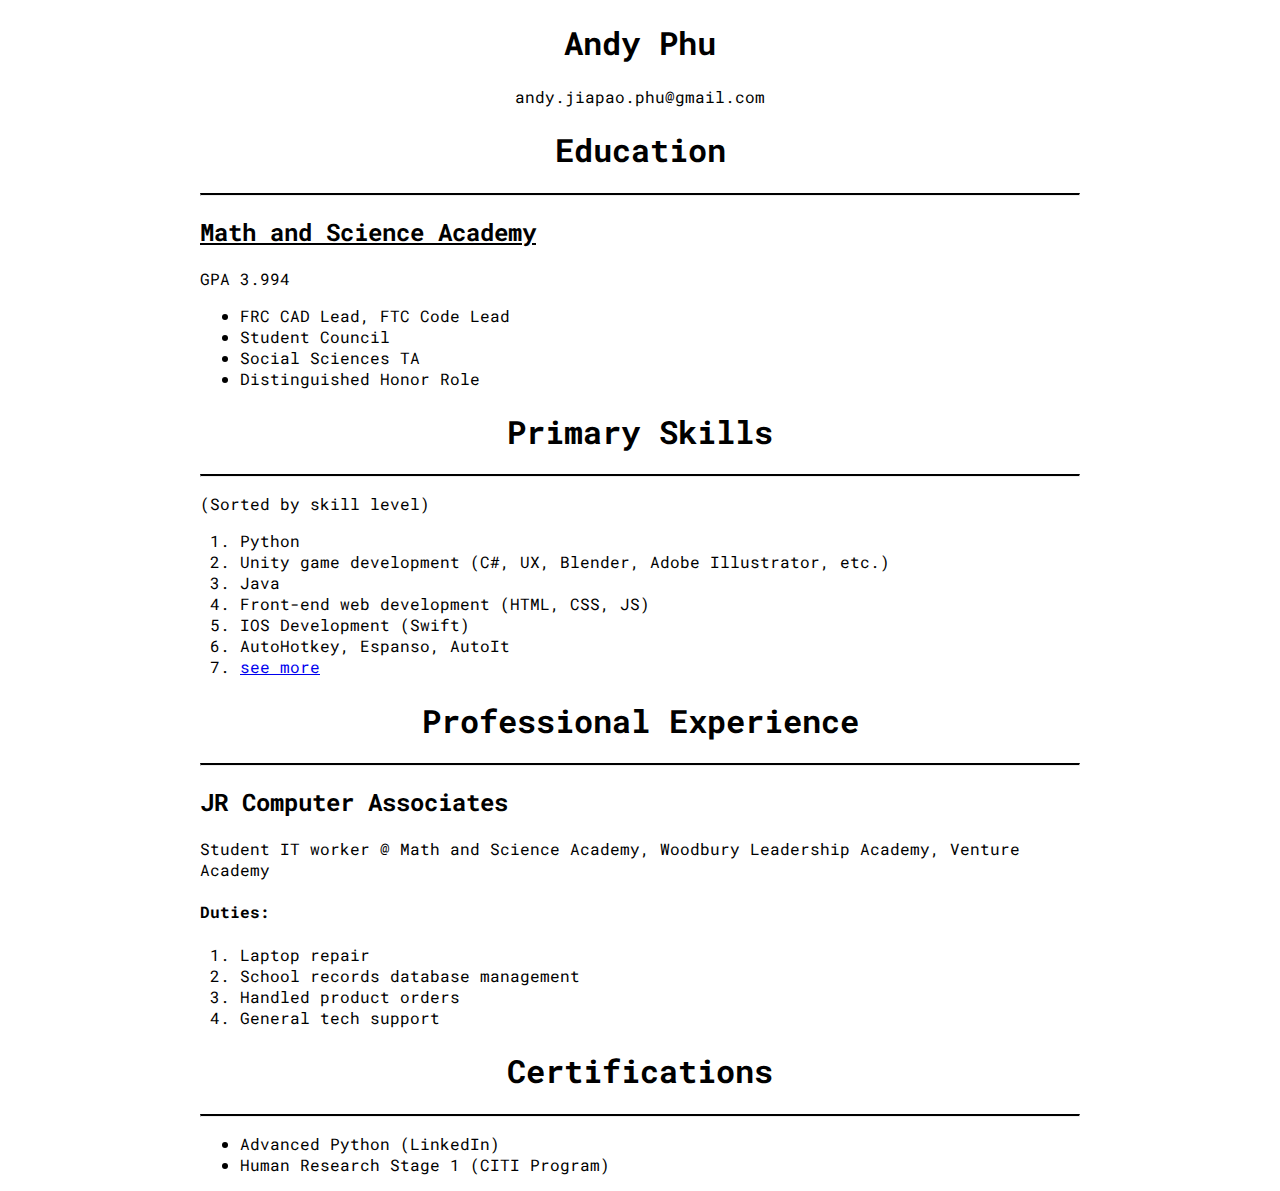
<file: index.html>
<!DOCTYPE html>
<html lang="en">
<head>
  <meta charset="UTF-8">
  <meta http-equiv="X-UA-Compatible" content="IE=edge">
  <meta name="viewport" content="width=device-width, initial-scale=1.0">
  <link rel = "stylesheet" href="style.css">
  
  <link rel="preconnect" href="https://fonts.googleapis.com">
  <link rel="preconnect" href="https://fonts.gstatic.com" crossorigin>
  <link href="https://fonts.googleapis.com/css2?family=Roboto+Mono:ital,wght@0,400;1,700&display=swap" rel="stylesheet">
  <title>Andy Phu</title>
</head>
<body>
  <script src = "script.js"></script>

  <div class = "letter-paper-padding">


    <h1>Andy Phu</h1>
    <p class="center">andy.jiapao.phu@gmail.com</p>
  

    <h1>Education</h1>
    <hr class = "solid">
    <h2><a class="blind-link" href="https://www.mnmsa.org//">Math and Science Academy</a></h2>
    <p title = "Transcript available upon request">GPA 3.994</p>
    <ul>
      <li title = "I was the Computer Aided Design lead of Fighting Calculators 2175 for 2021-2023, and the Programming lead for My Favorite Team 17287 for 2019-2022">FRC CAD Lead, FTC Code Lead</li>
      <li>Student Council</li>
      <li>Social Sciences TA</li>
      <li>Distinguished Honor Role</li>
    </ul>


    <h1>Primary Skills</h1>
    <hr class = "solid">
    <p>(Sorted by skill level)</p>
    <ol>
      <li>Python</li>
      <li>Unity game development (C#, UX, Blender, Adobe Illustrator, etc.) </li>
      <li>Java</li>
      <li>Front-end web development (HTML, CSS, JS)</li>
      <li>IOS Development (Swift)</li>
      <li>AutoHotkey, Espanso, AutoIt </li>
      <li><a href = "in-progress.html">see more</a></li> <!--TODO: link to proper page-->
    </ol>



    <h1>Professional Experience</h1>
    <hr class = "solid">
    <h2>JR Computer Associates</h2>
    <p>Student IT worker @ Math and Science Academy, Woodbury Leadership Academy, Venture Academy</p>
    <h4>Duties:</h4>
    <ol>
      <li>Laptop repair</li>
      <li>School records database management</li>
      <li>Handled product orders</li>
      <li>General tech support</li>
    </ol>

    <h1>Certifications</h1>
    <hr class = "solid">
    <ul>
      <li>Advanced Python (LinkedIn)</li>
      <li>Human Research Stage 1 (CITI Program)</li>
    </ul>

  </div>

</body>
</html>
</file>
<file: fizzbuzz.html>
<!DOCTYPE html>
<html lang="en">
<head>
    <meta charset="UTF-8">
    <meta http-equiv="X-UA-Compatible" content="IE=edge">
    <meta name="viewport" content="width=device-width, initial-scale=1.0">
    <link rel = "stylesheet" href="todo/todo.css">
    <link rel = "stylesheet" href="style.css">
    <script src = "todo/todo.js"></script>
  
    <link rel="preconnect" href="https://fonts.googleapis.com">
    <link rel="preconnect" href="https://fonts.gstatic.com" crossorigin>
    <link href="https://fonts.googleapis.com/css2?family=Roboto+Mono:ital,wght@0,400;1,700&display=swap" rel="stylesheet">
    <title>Andy Phu</title>
</head>
<body>
    <div class="centered">
        
        <p class = "red">Fizz Buzz!</p>  
        <iframe title ="FizzBuzzTest" class = "mobile" src="https://replit.com/@MaliciousSoap/FizzBuzzTest?embed=true" allowfullscreen ></iframe>
    </div>
</body>
</file>
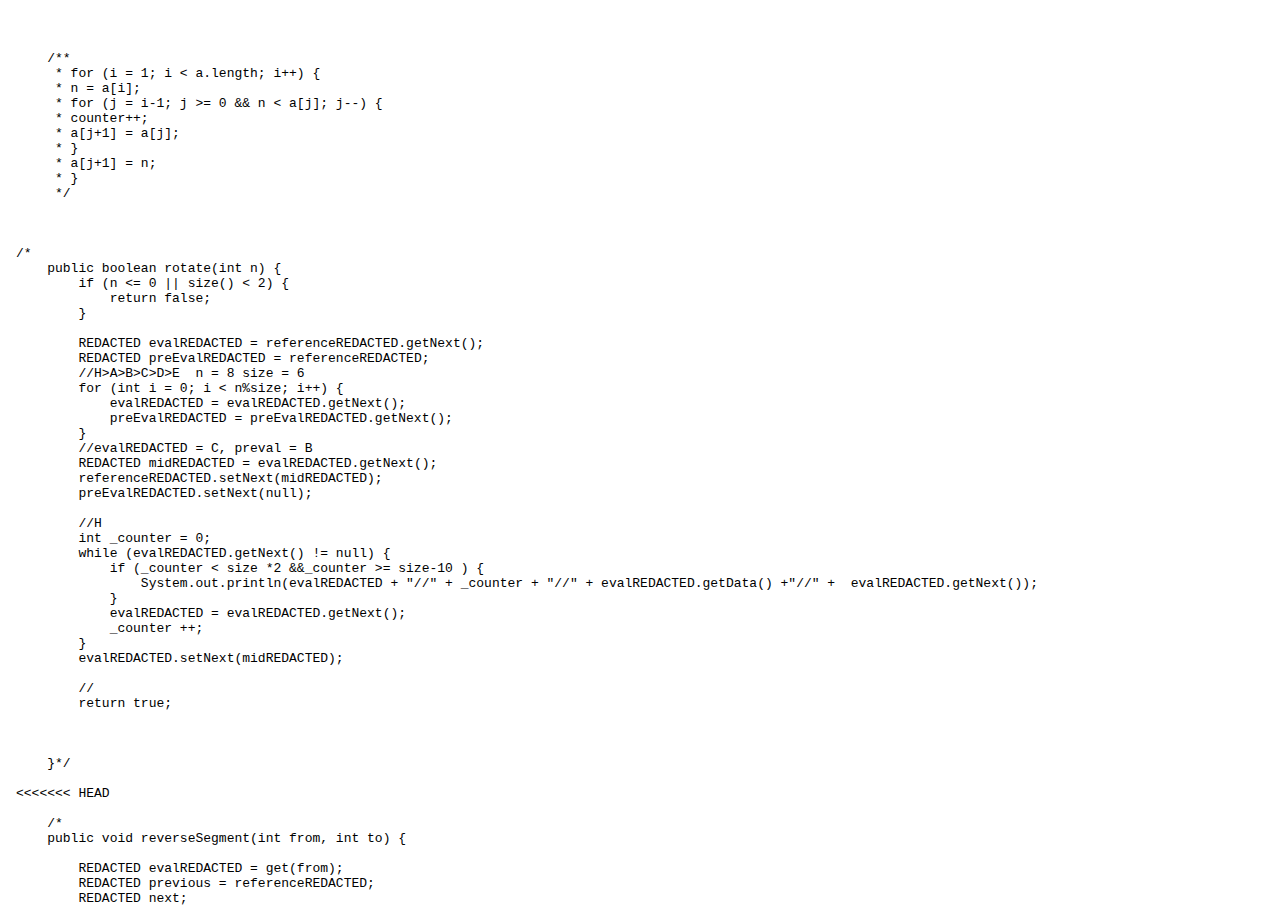
<file: graveyard.html>
<!DOCTYPE html>
<html lang="en">
<head>
    <meta charset="UTF-8">
    <meta http-equiv="X-UA-Compatible" content="IE=edge">
    <meta name="viewport" content="width=device-width, initial-scale=1.0">
    <link rel="stylesheet" href = "graveyard/graveyard.css">
    <title>The Graveyard</title>
</head>
<body>
    <object data="graveyard/graveyard.txt" type="text/plain" class="text-display">
    <a href="graveyard/graveyard.txt">No Support?</a>
    </object>
</body>
</html>
</file>
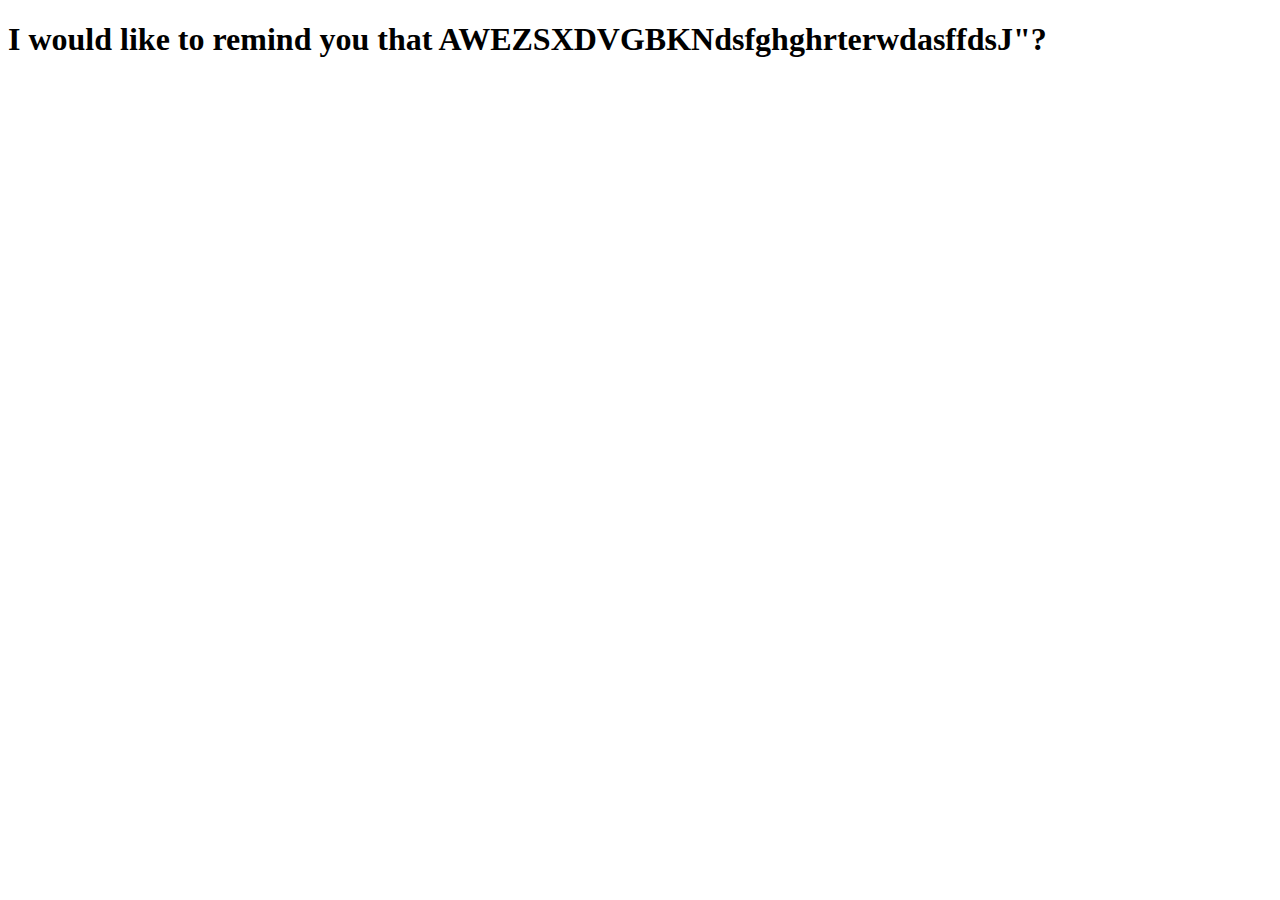
<file: HAWHAW.html>
<!DOCTYPE html>
<html>
  <head>
      <meta charset= "utf-8" >
      <meta name "viewport" content="width=device-width, initial-scale=1">

       <title>DUm DUM STINKY DUMB DUMB</title>
  </head>

  <body>
      <script>
          alert("Today's date is " + Date()); 
       
          alert("YES");
          alert("YESe");
          alert("YES");
          alert("YEeS");
          alert("YES");
          alert("e");
          alert("YES");
          alert("YEeS");
          alert("YEeeS");
          
      </script>
      <h1>I would like to remind you that AWEZSXDVGBKNdsfghghrterwdasffdsJ"?
      </h1>
  </body>
</html>
</file>
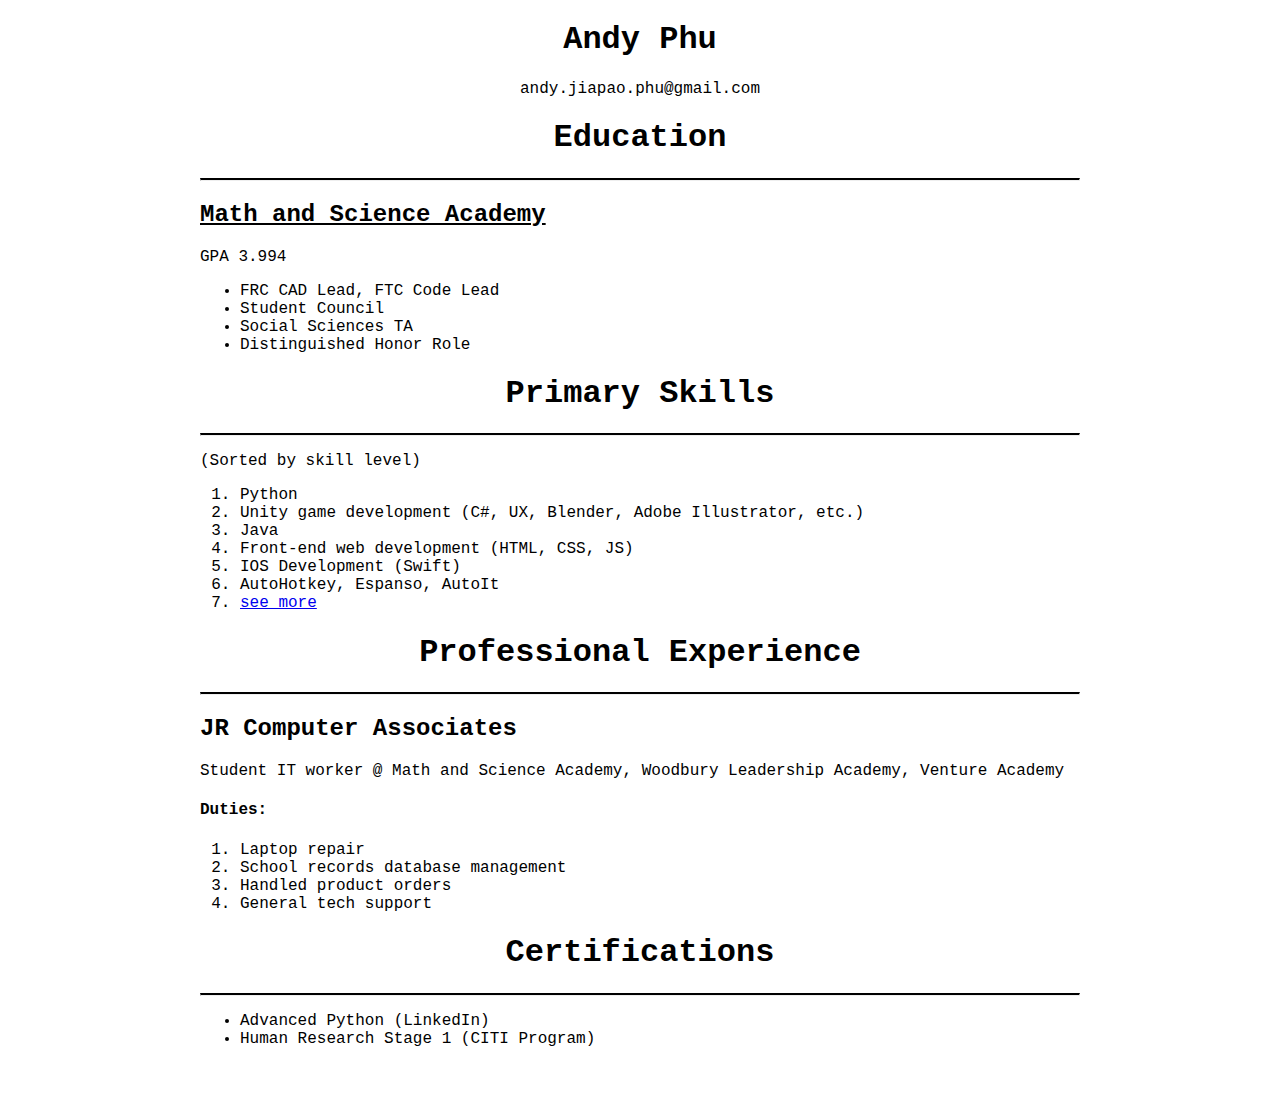
<file: home.html>
<!DOCTYPE html>
<html lang="en">
<head>
  <meta charset="UTF-8">
  <meta http-equiv="X-UA-Compatible" content="IE=edge">
  <meta name="viewport" content="width=device-width, initial-scale=1.0">
  <link rel = "stylesheet" href="style.css">
  <title>Andy Phu</title>
</head>
<body>
  <script src = "script.js"></script>

  <div class = "letter-paper-padding">


    <h1>Andy Phu</h1>
    <p class="center">andy.jiapao.phu@gmail.com</p>
  

    <h1>Education</h1>
    <hr class = "solid">
    <h2><a class="blind-link" href="https://www.mnmsa.org//">Math and Science Academy</a></h2>
    <p title = "Transcript available upon request">GPA 3.994</p>
    <ul>
      <li title = "I was the Computer Aided Design lead of Fighting Calculators 2175 for 2021-2023, and the Programming lead for My Favorite Team 17287 for 2019-2022">FRC CAD Lead, FTC Code Lead</li>
      <li>Student Council</li>
      <li>Social Sciences TA</li>
      <li>Distinguished Honor Role</li>
    </ul>


    <h1>Primary Skills</h1>
    <hr class = "solid">
    <p>(Sorted by skill level)</p>
    <ol>
      <li>Python</li>
      <li>Unity game development (C#, UX, Blender, Adobe Illustrator, etc.) </li>
      <li>Java</li>
      <li>Front-end web development (HTML, CSS, JS)</li>
      <li>IOS Development (Swift)</li>
      <li>AutoHotkey, Espanso, AutoIt </li>
      <li><a href = "in-progress.html">see more</a></li> <!--TODO: link to proper page-->
    </ol>



    <h1>Professional Experience</h1>
    <hr class = "solid">
    <h2>JR Computer Associates</h2>
    <p>Student IT worker @ Math and Science Academy, Woodbury Leadership Academy, Venture Academy</p>
    <h4>Duties:</h4>
    <ol>
      <li>Laptop repair</li>
      <li>School records database management</li>
      <li>Handled product orders</li>
      <li>General tech support</li>
    </ol>

    <h1>Certifications</h1>
    <hr class = "solid">
    <ul>
      <li>Advanced Python (LinkedIn)</li>
      <li>Human Research Stage 1 (CITI Program)</li>
    </ul>

  </div>

</body>
</html>
</file>
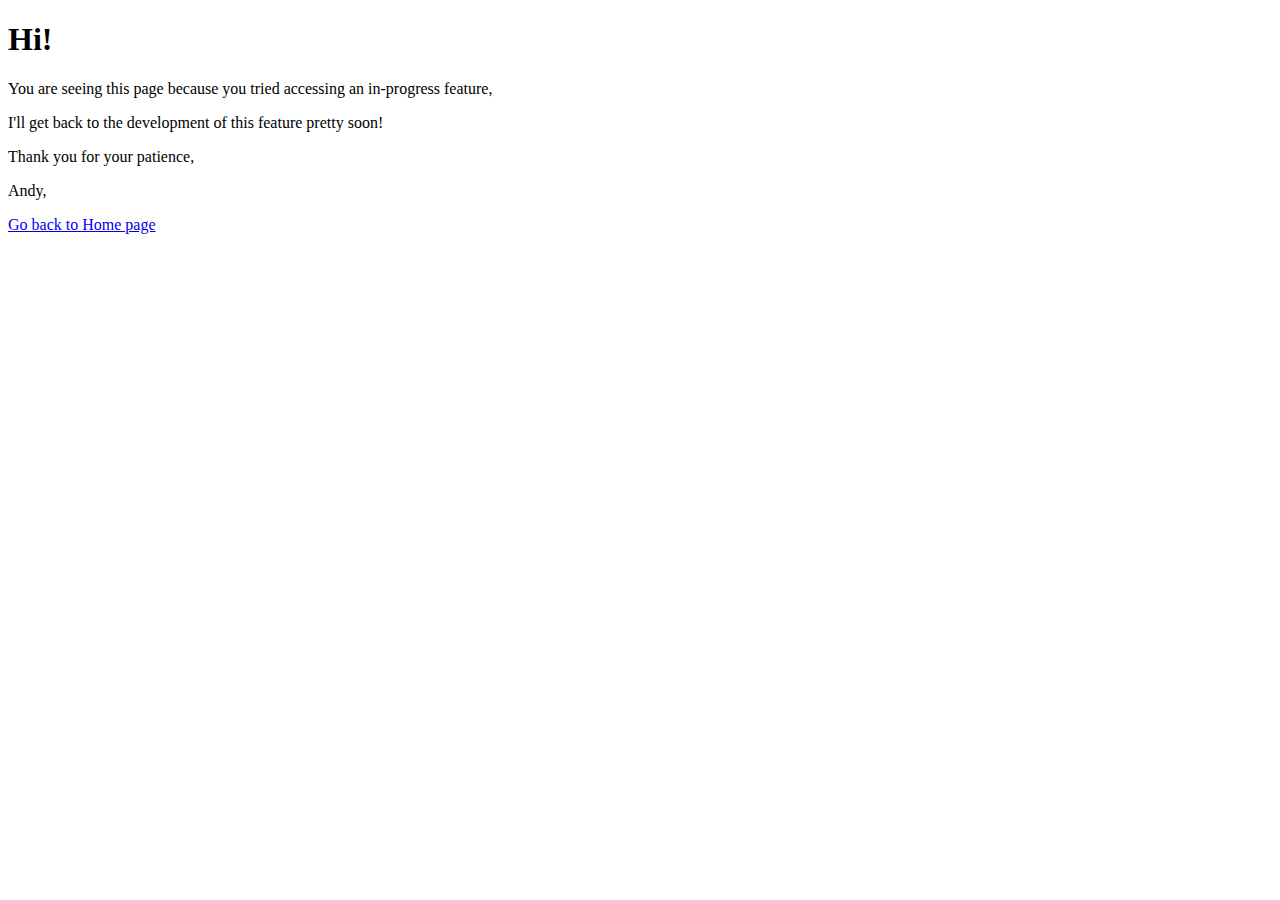
<file: in-progress.html>
<!DOCTYPE html>
<html lang="en">
<head>
    <meta charset="UTF-8">
    <meta http-equiv="X-UA-Compatible" content="IE=edge">
    <meta name="viewport" content="width=device-width, initial-scale=1.0">
    <title>WIP</title>
</head>
<body>
    <h1>Hi!</h1> 
    <p>You are seeing this page because you tried accessing an in-progress feature, </p>
    <p>I'll get back to the development of this feature pretty soon! </p>
    
    <p>Thank you for your patience,</p>
    <p>Andy,</p> 
    
    <a href="index.html">Go back to Home page</a>
</body>
</html>
</file>
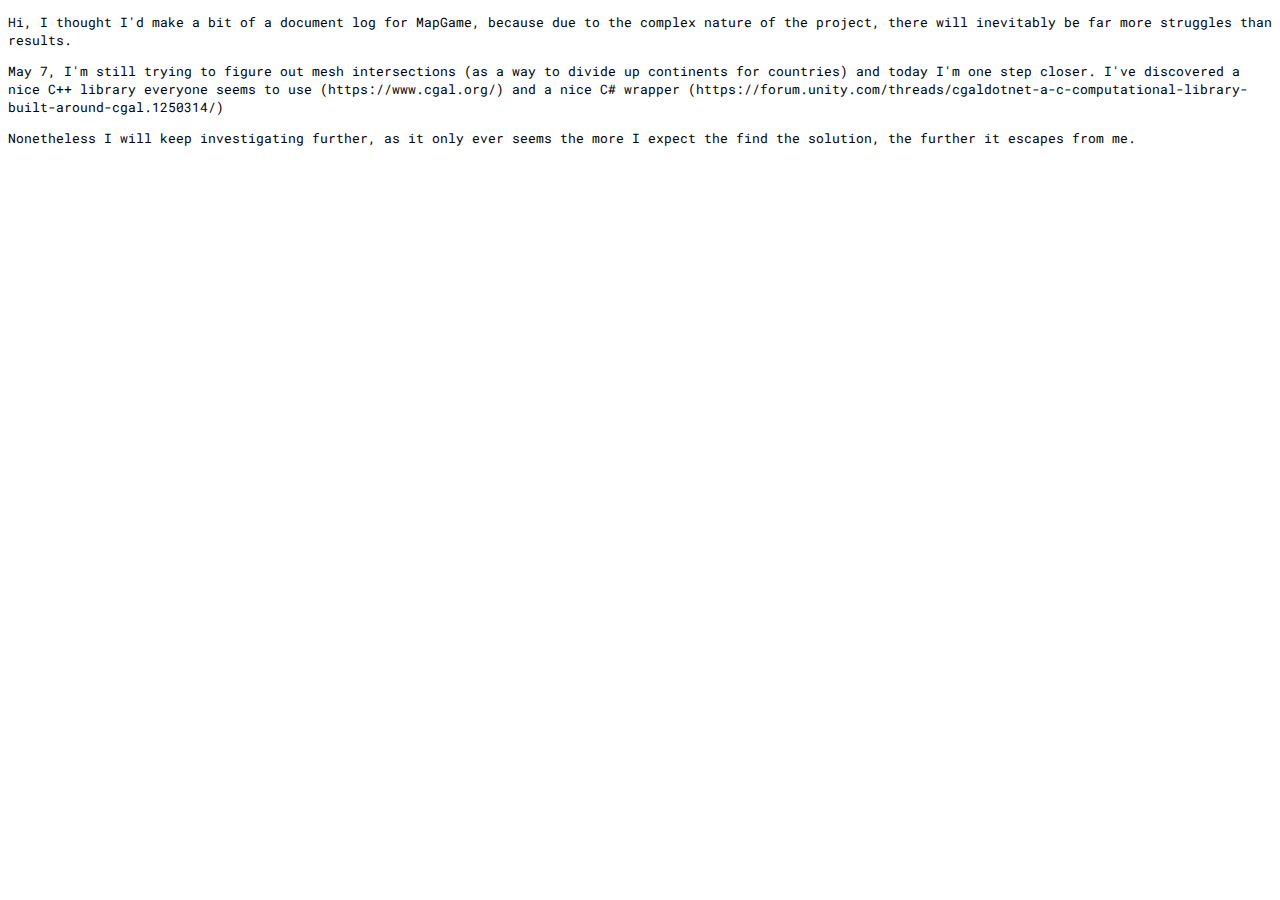
<file: mapgame.html>
<!DOCTYPE html>
<html lang="en">
<head>
  <meta charset="UTF-8">
  <meta http-equiv="X-UA-Compatible" content="IE=edge">
  <meta name="viewport" content="width=device-width, initial-scale=1.0">
  <link rel = "stylesheet" href="style.css">
  
  <link rel="preconnect" href="https://fonts.googleapis.com">
  <link rel="preconnect" href="https://fonts.gstatic.com" crossorigin>
  <link href="https://fonts.googleapis.com/css2?family=Roboto+Mono:ital,wght@0,400;1,700&display=swap" rel="stylesheet">
  <title>Andy Phu</title>
</head>
<body>
    <p class = "small">

        Hi, I thought I'd make a bit of a document log for MapGame, because due to the complex nature of the project, there will inevitably be far more struggles than results. 
    </p>
    <p class = "small">

        May 7, I'm still trying to figure out mesh intersections (as a way to divide up continents for countries) and today I'm one step closer. I've discovered a nice C++ library everyone seems to use (https://www.cgal.org/) and a nice C# wrapper (https://forum.unity.com/threads/cgaldotnet-a-c-computational-library-built-around-cgal.1250314/)
    </p>
    <p class = "small">
        Nonetheless I will keep investigating further, as it only ever seems the more I expect the find the solution, the further it escapes from me. 
    </p>
</body>
</file>
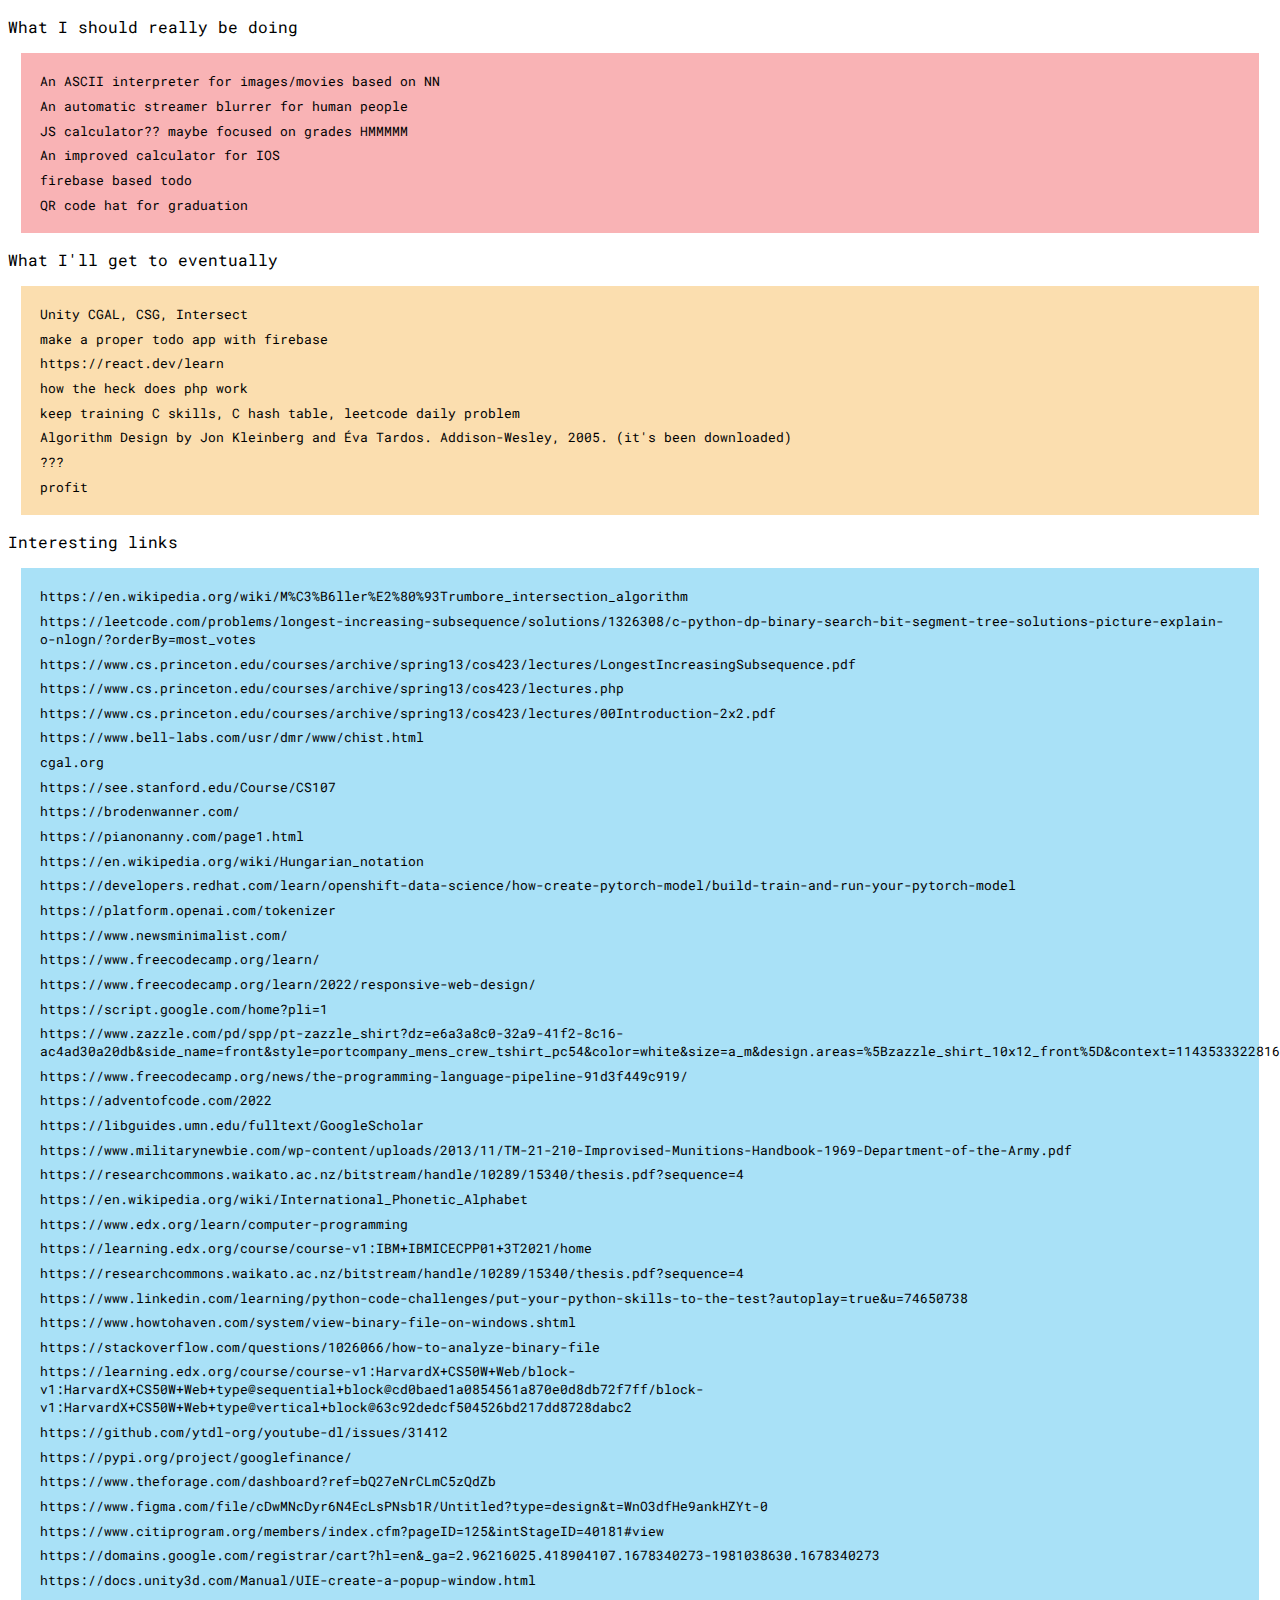
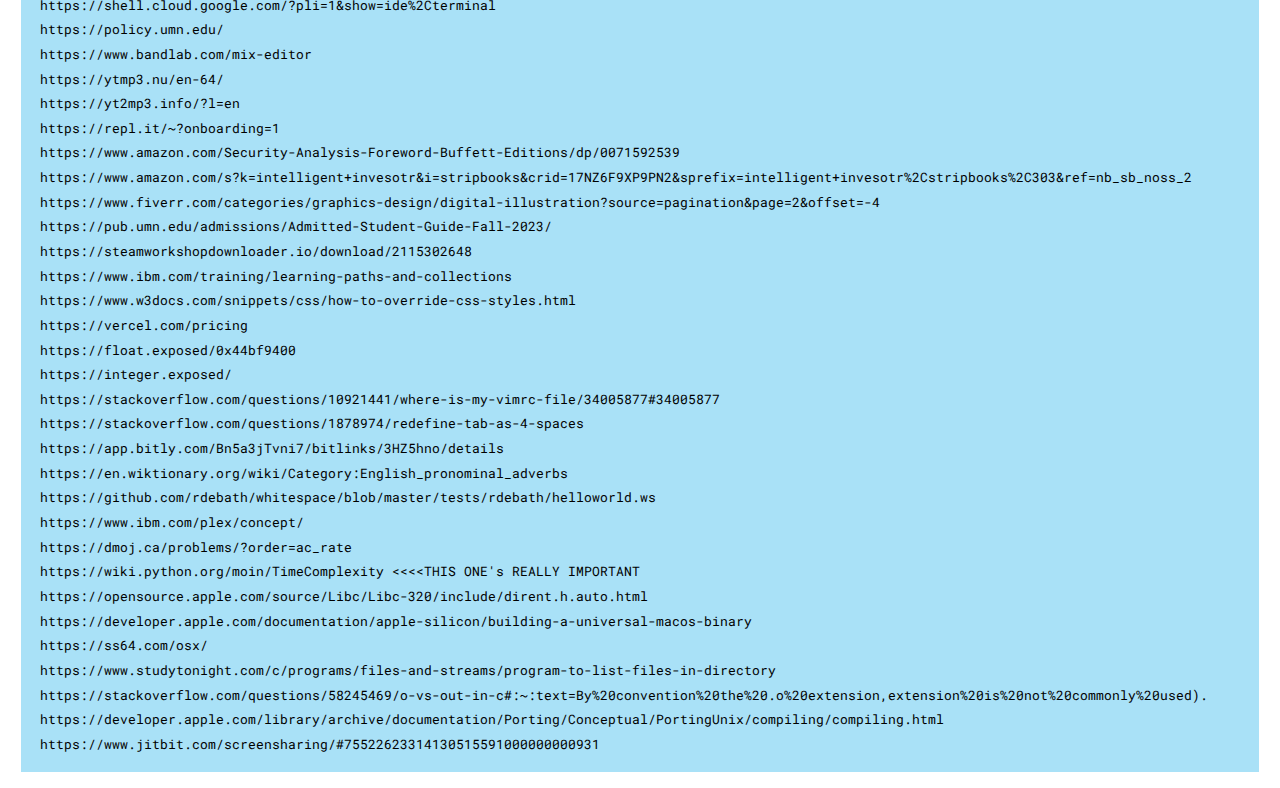
<file: todo.html>
<!DOCTYPE html>
<html lang="en">
<head>
    <meta charset="UTF-8">
    <meta http-equiv="X-UA-Compatible" content="IE=edge">
    <meta name="viewport" content="width=device-width, initial-scale=1.0">
    <link rel = "stylesheet" href="todo/todo.css">
    <link rel = "stylesheet" href="style.css">
    <script src="https://code.jquery.com/jquery-3.3.1.min.js"></script>
    <script src="https://ajax.googleapis.com/ajax/libs/jquery/3.6.4/jquery.min.js"></script>
    <script src = "todo/todo.js"></script>
  
    <link rel="preconnect" href="https://fonts.googleapis.com">
    <link rel="preconnect" href="https://fonts.gstatic.com" crossorigin>
    <link href="https://fonts.googleapis.com/css2?family=Roboto+Mono:ital,wght@0,400;1,700&display=swap" rel="stylesheet">
    <title>Andy Phu</title>
</head>
<body>
    <p>
        What I should really be doing
        <ol class = "red">
            <li>An ASCII interpreter for images/movies based on NN</li>
            <li>An automatic streamer blurrer for human people</li>
            <li>JS calculator?? maybe focused on grades HMMMMM</li>
            <li>An improved calculator for IOS</li>
            <li>firebase based todo</li>
            <li>QR code hat for graduation</li>

        </ol>
    </p>
    <p>
        What I'll get to eventually
        <ol class = "orange">
            <li>Unity CGAL, CSG, Intersect</li>
            <li>make a proper todo app with firebase</li>
            <li>https://react.dev/learn</li>
            <li>how the heck does php work</li>
            <li>keep training C skills, C hash table, leetcode daily problem</li>
            <li>Algorithm Design by Jon Kleinberg and Éva Tardos. Addison-Wesley, 2005. (it's been downloaded)</li>
            <li>???</li>
            <li>profit</li>
        </ol>
        

    </p>
    <p>Interesting links
        <ul id = "links-list" class = "blue">
            <li> 
                https://en.wikipedia.org/wiki/M%C3%B6ller%E2%80%93Trumbore_intersection_algorithm
            </li>
            <li>https://leetcode.com/problems/longest-increasing-subsequence/solutions/1326308/c-python-dp-binary-search-bit-segment-tree-solutions-picture-explain-o-nlogn/?orderBy=most_votes</li>
            <li>https://www.cs.princeton.edu/courses/archive/spring13/cos423/lectures/LongestIncreasingSubsequence.pdf</li>
            <li>https://www.cs.princeton.edu/courses/archive/spring13/cos423/lectures.php</li>
            <li>https://www.cs.princeton.edu/courses/archive/spring13/cos423/lectures/00Introduction-2x2.pdf</li>
            <li>https://www.bell-labs.com/usr/dmr/www/chist.html</li>
            <li>cgal.org</li>
            <li>https://see.stanford.edu/Course/CS107</li>
            <li>https://brodenwanner.com/</li>
        </ul>
    </p>
    
</body>
</html>
</file>
<file: style.css>
a.blind-link {
    color: black
}


div.letter-paper-padding {
    padding-left: 15vw; /*10% viewport width*/
    padding-right: 15vw;
}

p.center {
    text-align: center;
}
p.small {
    font-size: small;
}

h1 {
    text-align: center;
}


hr.solid {
    border-top: 2px solid black;
}

body {
    font-family: 'Roboto Mono', monospace;
}
div.centered {
    align-content: center;
    text-align: center;
}


iframe.mobile {
    width: 100%;
    height: 600px;
    overflow-x: hidden;
    overflow-y: hidden;
    
}
</file>
<file: todo/todo.css>
li {
    list-style-type: "";
    margin: 0.5vw;
    padding: 0.01vw;
}
ol {
    font-size: small;
    margin: 1vw;
    padding: 1vw;
}
ul {
    font-size: small;
    margin: 1vw;
    padding: 1vw;
}
.red{
    background-color: rgba(239,65,70,.4);
}
.blue {
    background-color: rgba(39,181,234,.4);
}
.purple {
    background-color: rgba(107,64,216,.3);
   
}

.orange {
    background-color: rgba(244,172,54,.4);
}

.green {
    background-color: rgba(104,222,122,.4);
}
</file>
<file: graveyard/graveyard.css>
object.text-display {
    height: 100vh;
    width: 100vw;
}
</file>
